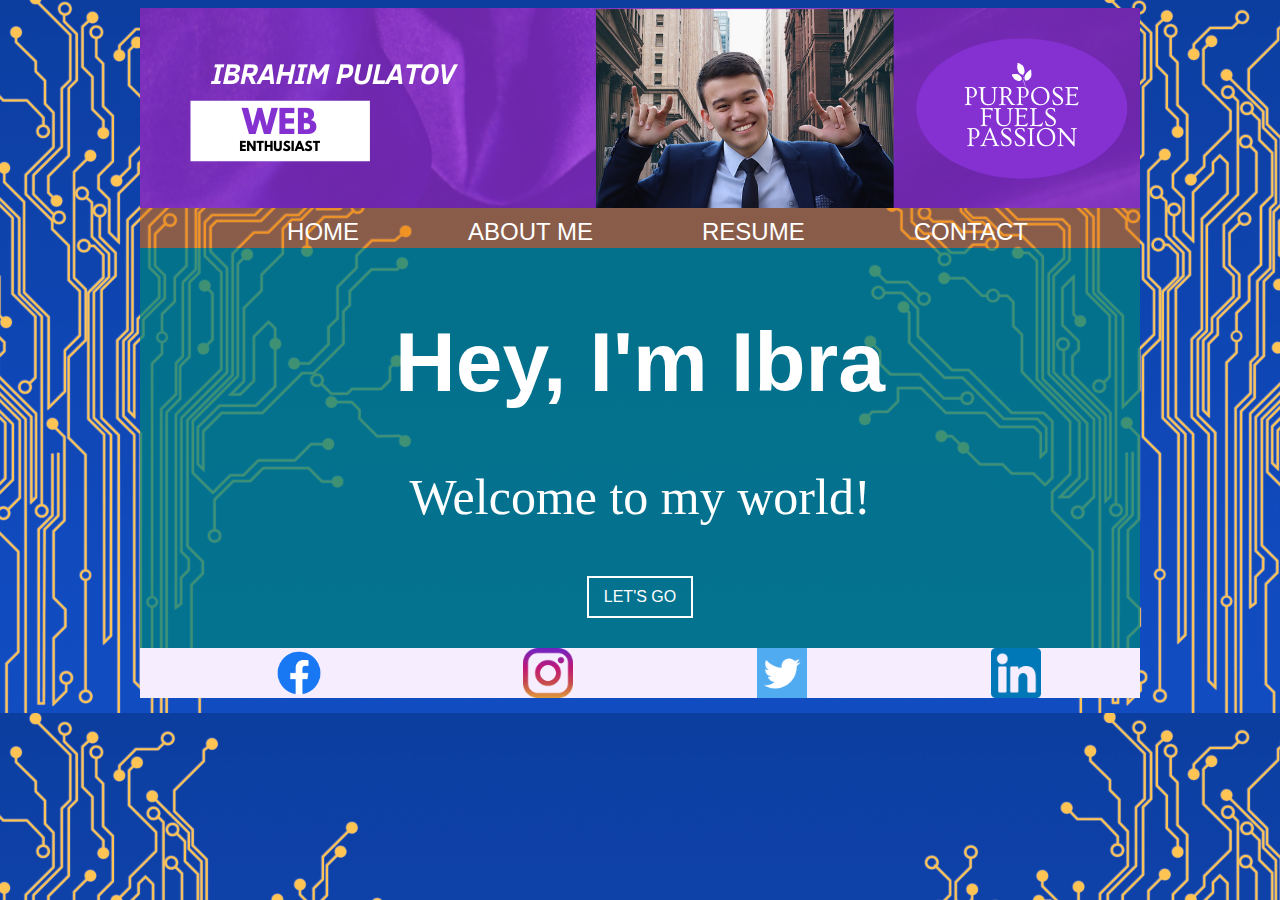
<file: index.html>
<!DOCTYPE html>
<html lang="en">

<head>
    <meta charset="UTF-8">
    <meta name="viewport" content="width=device-width, initial-scale=1.0">
    <meta http-equiv="X-UA-Compatible" content="ie=edge">

    <title>Ibrahim Pulatov</title>
    <link rel="stylesheet" href="style.css">
</head>

<body>
   
<div class="container">
    
    <header>
        <img src="ibra.png" alt="Logo for me" class="center">
        </header>
    <nav>
        <a href="index.html" class="no-underline">HOME</a>
        <a href="about.html" class="no-underline">ABOUT ME</a>
        <a href="I. Pulatov Resume(summer).pdf" class="no-underline">RESUME</a>
        <a href="contact.html" class="no-underline">CONTACT</a>



    </nav>
    <main>
        <h1>Hey, I'm Ibra</h1>
        <p class="home_subtitle">Welcome to my world!</p>
        <a class="btn" href="about.html">Let's go</a>
    </main>
    <footer>
        <a href="https://www.facebook.com/ibrohimbek.pulatov/" class="social" target="_blank"><img src="fac.png" alt="facebook"  height="50px"></a>
        <a href="https://www.instagram.com/ibrahim_pulatov/?hl=en" class="social" target="_blank"><img src="insta.png" alt="insta"  height="50px"></a>
        <a href="https://twitter.com/ibrohimbek99" class="social" target="_blank"><img src="twitter.png" alt="twitter"  height="50px"></a>
        <a href="https://www.linkedin.com/in/ibrahimpulatov/" class="social" target="_blank"><img src="linked.png" alt="linkedin"  height="50px"></a>

 </footer>

</div>

</body>
</html>
</file>
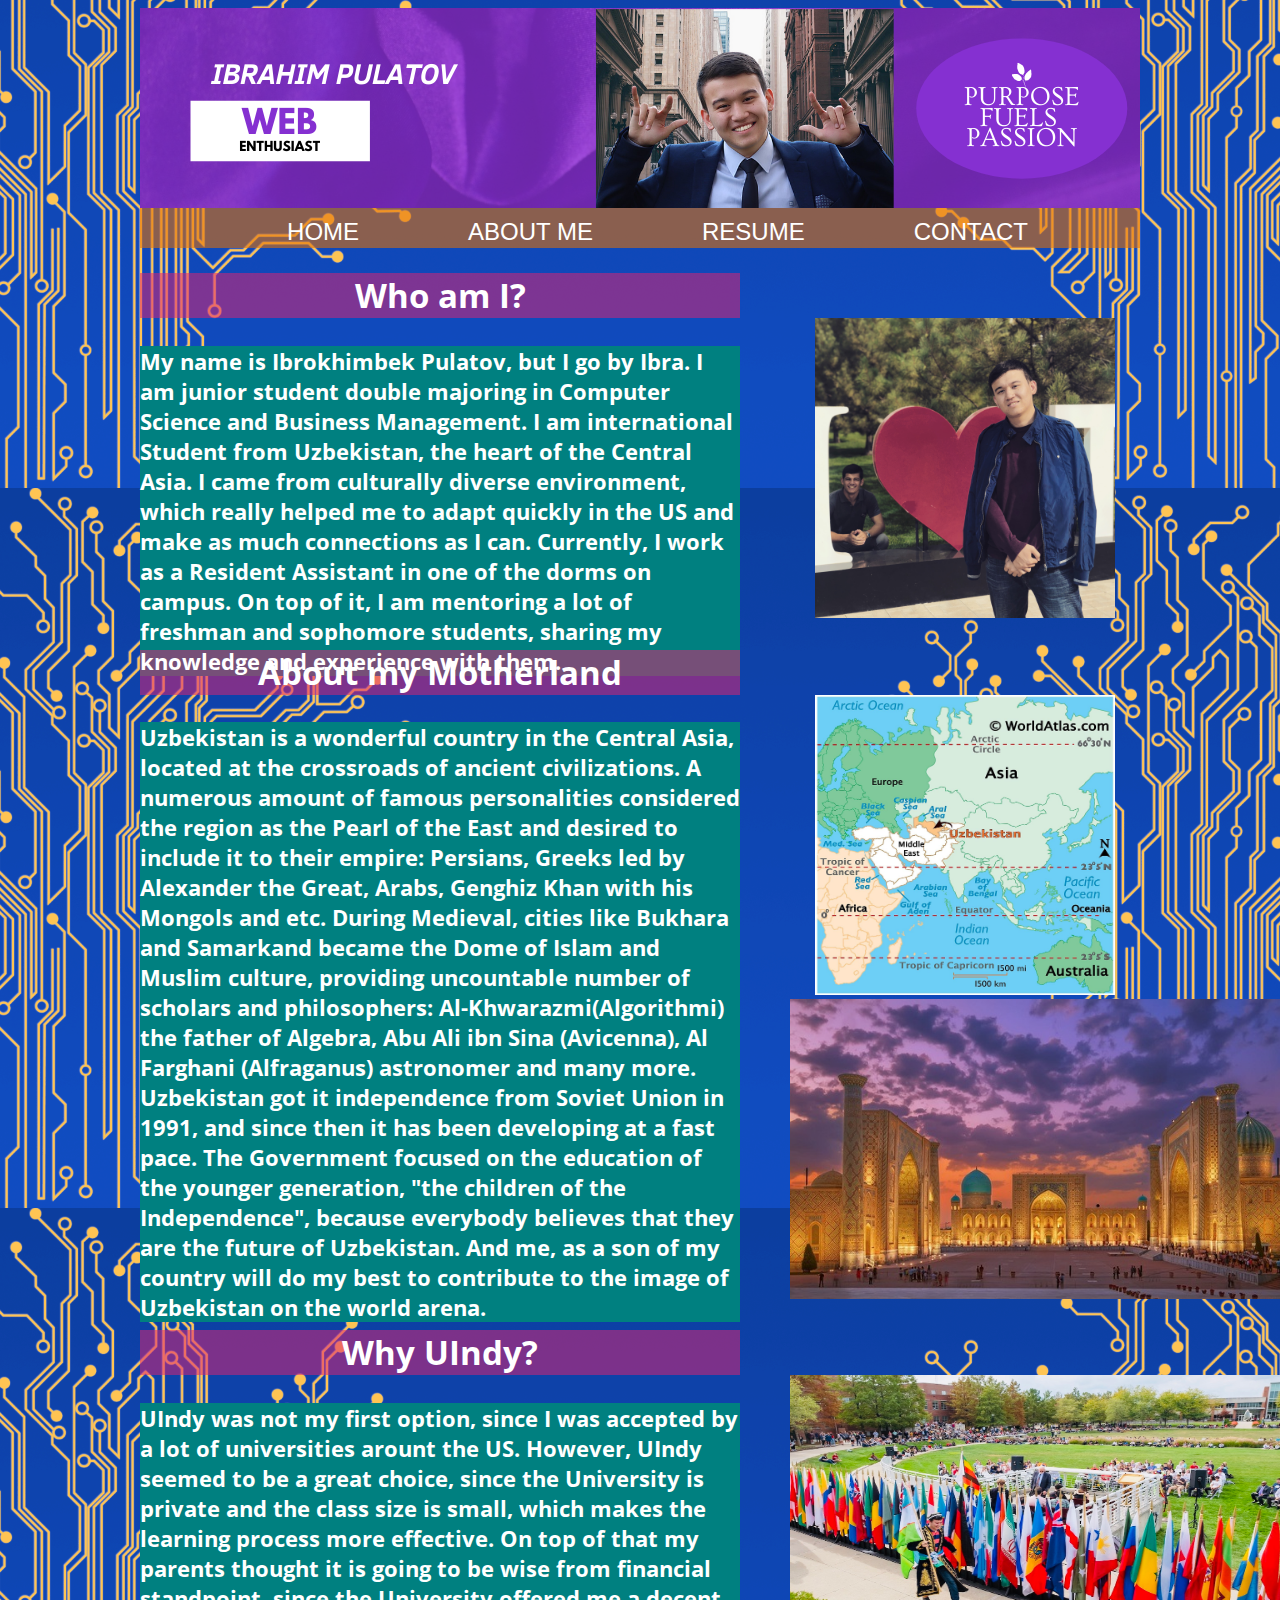
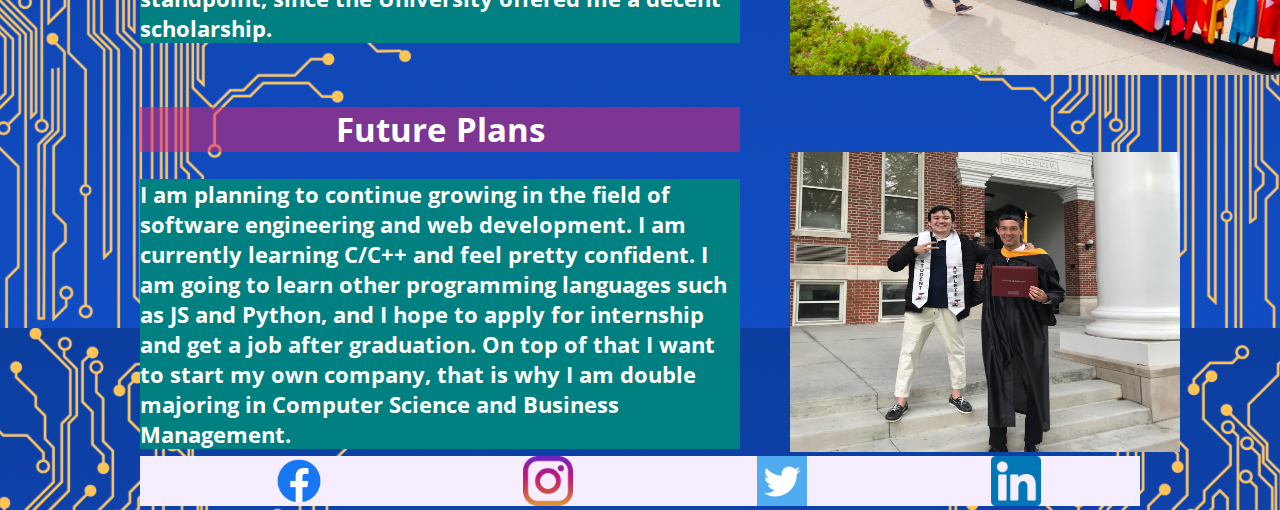
<file: about.html>
<!DOCTYPE html>
<html lang="en">

<head>
    <meta charset="UTF-8">
    <meta name="viewport" content="width=device-width, initial-scale=1.0">
    <meta http-equiv="X-UA-Compatible" content="ie=edge">

    <title>About me</title>
    <link href="https://fonts.googleapis.com/css2?family=Open+Sans&display=swap" rel="stylesheet">
    <link rel="stylesheet" href="style.css">
</head>
<body>

<div class="container">
    
    <header>
        <img src="ibra.png" alt="Logo for me" class="center">
        </header>
    <nav>
        <a href="index.html" class="no-underline">HOME</a>
        <a href="about.html" class="no-underline">ABOUT ME</a>
        <a href="I. Pulatov Resume(summer).pdf" class="no-underline">RESUME</a>
        <a href="contact.html" class="no-underline">CONTACT</a>
    
        <div class="container">

            <section class= "section_one">
                <h2>Who am I?</h2>
                <div class="paragraph">
                <p class="paragraph">My name is Ibrokhimbek Pulatov, but I go by Ibra. I am junior student double majoring in Computer Science and Business Management. I am international Student from Uzbekistan, the heart of the Central Asia. I came from culturally diverse environment, which really helped me to adapt quickly in the US and make as much connections as I can. Currently, I work as a Resident Assistant in one of the dorms on campus. On top of it, I am mentoring a lot of freshman and sophomore students, sharing my knowledge and experience with them.
                </p>
                </div>
            </section>
            <div class="image">
                <img src="me2.jpeg" alt="Me at TTPU",  width= "300px" height="300px">
            </div>
        </div> 
        <div class="container">

            <section class= "section_one">
                <h2>About my Motherland</h2>
                <div class="paragraph">
                <p class="paragraph">Uzbekistan is a wonderful country in the Central Asia, located at the crossroads of ancient civilizations. A numerous amount of famous personalities considered the region as the Pearl of the East and desired to include it to their empire: Persians, Greeks led by Alexander the Great, Arabs, Genghiz Khan with his Mongols and etc. During Medieval, cities like Bukhara and Samarkand became the Dome of Islam and Muslim culture, providing uncountable number of scholars and philosophers: Al-Khwarazmi(Algorithmi) the father of Algebra, Abu Ali ibn Sina (Avicenna), Al Farghani (Alfraganus) astronomer and many more. Uzbekistan got it independence from Soviet Union in 1991, and since then it has been developing at a fast pace. The Government focused on the education of the younger generation, "the children of the Independence", because everybody believes that they are the future of Uzbekistan. And me, as a son of my country will do my best to contribute to the image of Uzbekistan on the world arena. 

                </p>
                </div>
            </section>
            <div class="image">
                <img src="map.jpg" alt="Uzbekistan map",  width= "300px" height="300px">
                <img src="samarkand.jpg" alt="Uzbekistan map",  width= "500px" height="300px">
            </div>
        </div> 
        <div class="container">

            <section class= "section_one">
                <h2>Why UIndy?</h2>
                <div class="paragraph">
                <p class="paragraph">UIndy was not my first option, since I was accepted by a lot of universities arount the US. However, UIndy seemed to be a great choice, since the University is private and the class size is small, which makes the learning process more effective. On top of that my parents thought it is going to be wise from financial standpoint, since the University offered me a decent scholarship.
                </p>
                </div>
            </section>
            <div class="image">
                <img src="flagday.jpeg" alt="Me at TTPU",  width= "500px" height="300px">
            </div>
        </div> 
        <div class="container">

            <section class= "section_one">
                <h2>Future Plans</h2>
                <div class="paragraph">
                <p class="paragraph">I am planning to continue growing in the field of software engineering and web development. I am currently learning C/C++ and feel pretty confident. I am going to learn other programming languages such as JS and Python, and I hope to apply for internship and get a job after graduation. On top of that I want to start my own company, that is why I am double majoring in Computer Science and Business Management.
                </p>
                </div>
            </section>
            <div class="image">
                <img src="grad.jpeg" alt="Me at TTPU",  width= "390px" height="300px">
            </div>
        </div> 
    
        <footer>
            <a href="https://www.facebook.com/ibrohimbek.pulatov/" class="social" target="_blank"><img src="fac.png" alt="facebook"  height="50px"></a>
            <a href="https://www.instagram.com/ibrahim_pulatov/?hl=en" class="social" target="_blank"><img src="insta.png" alt="insta"  height="50px"></a>
            <a href="https://twitter.com/ibrohimbek99" class="social" target="_blank"><img src="twitter.png" alt="twitter"  height="50px"></a>
            <a href="https://www.linkedin.com/in/ibrahimpulatov/" class="social" target="_blank"><img src="linked.png" alt="linkedin"  height="50px"></a>
    
     </footer>

    </nav>
    
    </div>
    
</body>  
    </html>
</file>
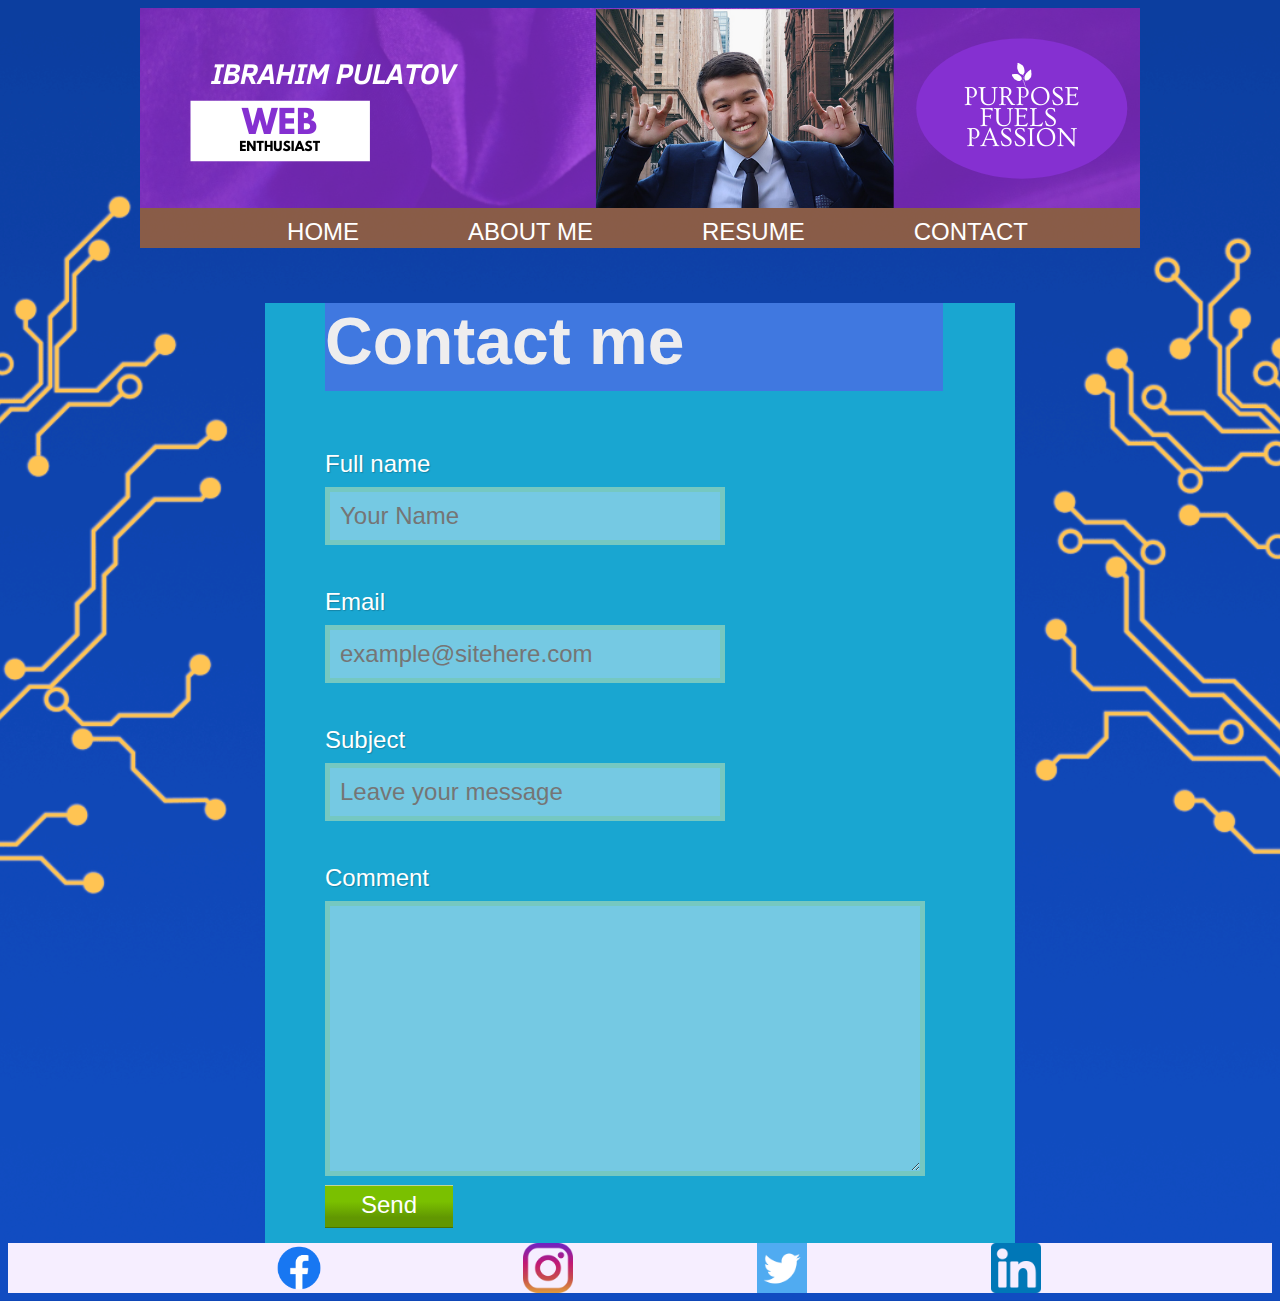
<file: contact.html>
<!DOCTYPE html>
<html lang="en">

<head>
    <meta charset="UTF-8">
    <meta name="viewport" content="width=device-width, initial-scale=1.0">
    <meta http-equiv="X-UA-Compatible" content="ie=edge">

    <title>Contact</title>
    <link href="https://fonts.googleapis.com/css2?family=Open+Sans&display=swap" rel="stylesheet">
    <link rel="stylesheet" href="style.css">
</head>
<body>
<div class="container">
    
    <header>
        <img src="ibra.png" alt="Logo for me" class="center">
        </header>
    <nav>
        <a href="index.html" class="no-underline">HOME</a>
        <a href="about.html" class="no-underline">ABOUT ME</a>
        <a href="I. Pulatov Resume(summer).pdf" class="no-underline" target="_blank">RESUME</a>
        <a href="contact.html" class="no-underline">CONTACT</a>
    </nav>
    
        <div class="cover">
            <div class="container">
            <h2 class="contact">Contact me</h2></div>
            <form if="contactform">
                <p class="contact"><label for="name">Full name</label></p>
                <input id="name" name="name" placeholder="Your Name" required="" tabindex="1"
                type="text">

                <p class="contact"><label for="email">Email</label></p>
                <input id="email" name="email" placeholder="example@sitehere.com" required="" tabindex="2"
                type="text">

                <p class="contact"><label for="subject">Subject</label></p>
                <input id="subject" name="subject" placeholder="Leave your message" required="" tabindex="2"
                type="text">

                <p class="contact"><label for="comment">Comment</label></p>
                <textarea name="comment" id="comment" tabindex="4"></textarea> <br>
                <input name="submit" id="submit" tabindex="5" value="Send" type="submit">
                


            </form>

        </div>
        </div>
        <footer>
            <a href="https://www.facebook.com/ibrohimbek.pulatov/" class="social" target="_blank"><img src="fac.png" alt="facebook"  height="50px"></a>
            <a href="https://www.instagram.com/ibrahim_pulatov/?hl=en" class="social" target="_blank"><img src="insta.png" alt="insta"  height="50px"></a>
            <a href="https://twitter.com/ibrohimbek99" class="social" target="_blank"><img src="twitter.png" alt="twitter"  height="50px"></a>
            <a href="https://www.linkedin.com/in/ibrahimpulatov/" class="social" target="_blank"><img src="linked.png" alt="linkedin"  height="50px"></a>
    
     </footer>
    </body>
    </html>
</file>
<file: style.css>
body{
    background-color: rgb(170, 170, 170);
    background-image: url(background.gif);
    background-size: cover;
    background-repeat: repeat;
    background-position: center;
}
.container{
    margin-left: auto;
    margin-right: auto;
    width: 1000px;
}
header{
    
        height: 200px;
        /*background-image: linear-gradient(to right, rgb(122, 28, 28) , rgb(192, 142, 6));*/
      }

nav{
    background-color: rgba(228, 112, 3, 0.579);
    height: 40px;
    text-align: center;
    padding-top: 10px;
    padding-bottom: 12px;
}
main{
    background-color: rgba(0, 128, 128, 0.751);
    height: 400px;
    text-align-last: center;
    padding-top: 10px;
    padding-left: 240px;
    padding-right: 240px;
    padding-bottom: 100px;
}

h1{
    font-size: 84px;
    color: white;
    font-family: Arial, Helvetica, sans-serif;
}
.section_one{
    font-size: 22px;
    color:rgb(255, 255, 255);
    font-weight: bold;
    font-family: 'Open Sans', sans-serif;
    background-color: rgba(221, 35, 112, 0.534);
    width:600px;
    height:45px;
    
    margin-right: auto;
}

footer{
    height:50px;
    background-color: rgb(246, 238, 255);
    margin-bottom: auto;
    text-align: center;
}

.center{
    display: block;
    margin-left: auto;
    margin-right: auto;
    
}

a{
    color: white;
    font-family: Arial, Helvetica, sans-serif;
}

.no-underline{
    text-decoration: none;
    font-size: 24px;
    padding-left: 70px;
    padding-right: 35px;
}
*,
*:before,
*:after {
    box-sizing: border-box;
}
.home_subtitle{
    font-size: 50px;
    color: white;
    font-family: 'Open Sans', serif;
}

.btn{
    display: inline-block;
    vertical-align:top;
    border: 2px solid #fff;
    padding: 10px 15px;
    text-transform: uppercase;
    text-decoration: none;
    transition: background .1s
    linear, color .1s linear;
}
.btn:hover{
    background-color: #fff;
    color:#333;
}
.paragraph{
text-align: left;
background-color: teal;
}

.image{
    padding-left: 650px;
}


.cover{
    background:rgb(25, 166, 209);
    width: 750px;
    margin:auto;
    padding-left:60px;
}   

h2.contact{
    
    font-size: 66px;
    color: rgb(238, 237, 238);
    height: 88px;
    width: 618px;
    background-color: rgb(64, 120, 224);
    font-family: sans-serif;
}
p.contact{
    font-size: 24px;
    margin-bottom: 15px;
    line-height: 36px;
    font-family: sans-serif, Arial;
    color:whitesmoke;
    text-shadow: 1px 1px 1px rgba(0,0,0,0.2);
}
#contact{
    margin-bottom: 0px;
}

input[type="text"]{
    width: 400px;
}

textarea{
    width: 600px;
    height: 275px;
    margin-right: auto;
    margin-left: auto;
}

label{
    color:rgb(255, 255, 255);

}

input, textarea { 
    background-color: rgba(255, 255, 255, 0.4); 
    border: 5px solid rgba(122, 192, 0, 0.15); 
    padding: 10px; 
    font-family: Keffeesatz, Arial; 
    color: #4b4b4b; 
    font-size: 24px; 
    
    margin-bottom: 15px;
    margin-top: -10px;
}
 
input:focus, textarea:focus { 
    border: 5px solid #ff5400; 
    background-color: rgba(255, 255, 255, 1);
}
 
input[type="submit"] {
    border: none;
    cursor: pointer;
    color: #fff;
    font-size: 24px;
    background-color: #7ac000;
    padding: 5px 36px 8px 36px;
    
    border-bottom: 1px solid rgba(0, 0, 0, 0.4);
    border-top: 1px solid rgba(255, 255, 255, 0.6);
    background: -webkit-gradient(
        linear,
        left bottom,
        left top,
        color-stop(0.23, #619702),
        color-stop(0.62, #7ac000)
    );
    background: -moz-linear-gradient(
        center bottom,
        #619702 23%,
        #7ac000 62%
    );
}
 
input[type="submit"]:hover {
    color: #fff; 
    border-bottom: 1px solid rgba(0, 0, 0, 0.4); 
    background-color: #ff5400;
    background: -webkit-gradient(
        linear,
        left bottom,
        left top,
        color-stop(0.23, #c34000),
        color-stop(0.62, #ff5400)
    );
    background: -moz-linear-gradient(
        center bottom,
        #c34000 23%,
        #ff5400 62%
    );
}
 
input[type="submit"]:active { 
    top: 1px; 
}

.social{
    padding-left: 100px;
    padding-right: 80px;
}
</file>
